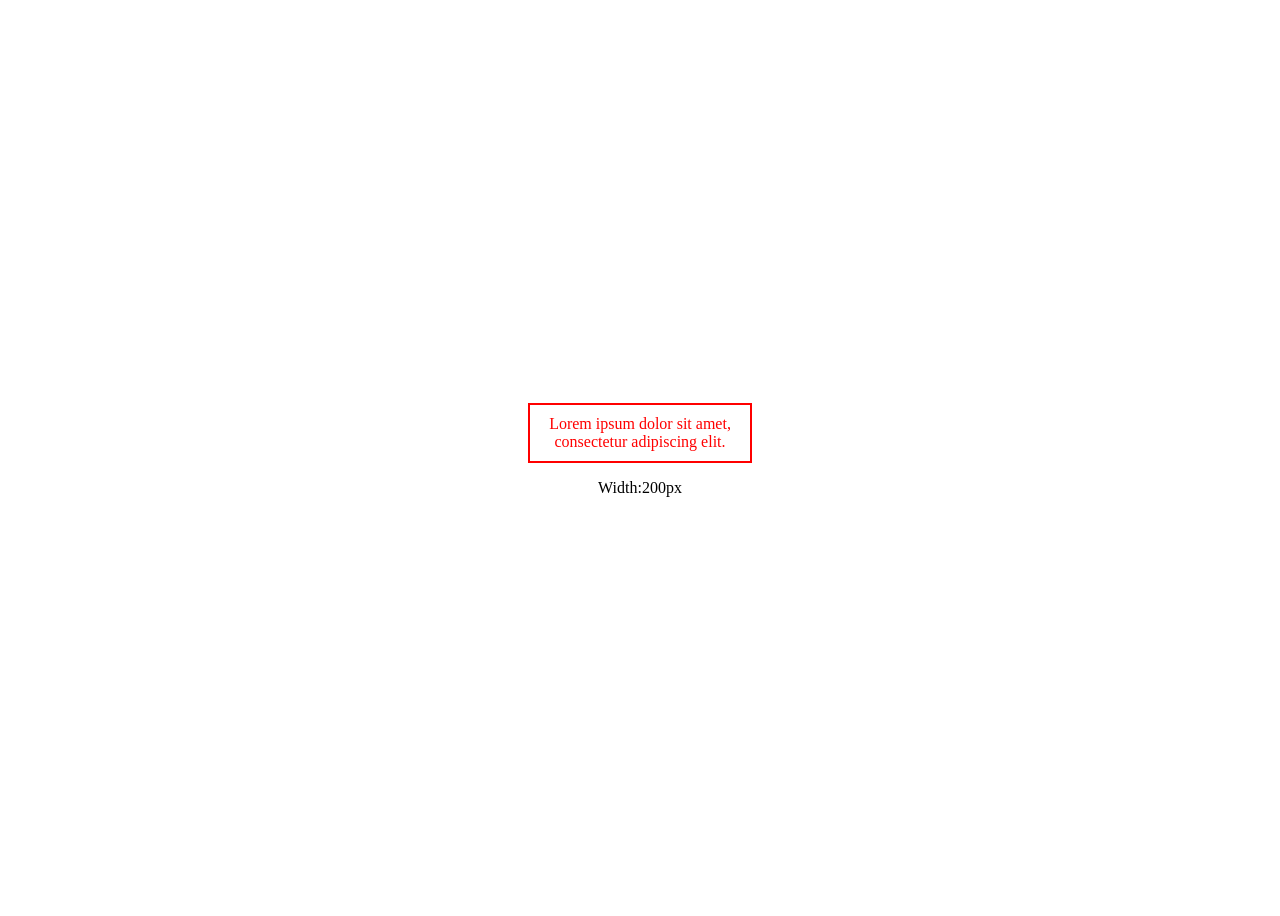
<file: 05_width/index.html>
<!doctype html>
<html>

<head>
    <meta charset="UTF-8">
    <title>width() 幅の取得</title>
    <!----- CSS ----->
    <link rel="stylesheet" href="style.css">
    <!----- JS ----->
    <!-- jQuery -->
    <script src="https://code.jquery.com/jquery-3.7.0.min.js"
        integrity="sha256-2Pmvv0kuTBOenSvLm6bvfBSSHrUJ+3A7x6P5Ebd07/g=" crossorigin="anonymous"></script>
</head>

<body>

    <!-- HTMLを記述 -->
    <div>Lorem ipsum dolor sit amet, consectetur adipiscing elit.</div>
    <!-- JSで後からコンテンツを追加 -->
    <p></p>
    <!-- script -->
    <script src="script.js"></script>
</body>

</html>
</file>
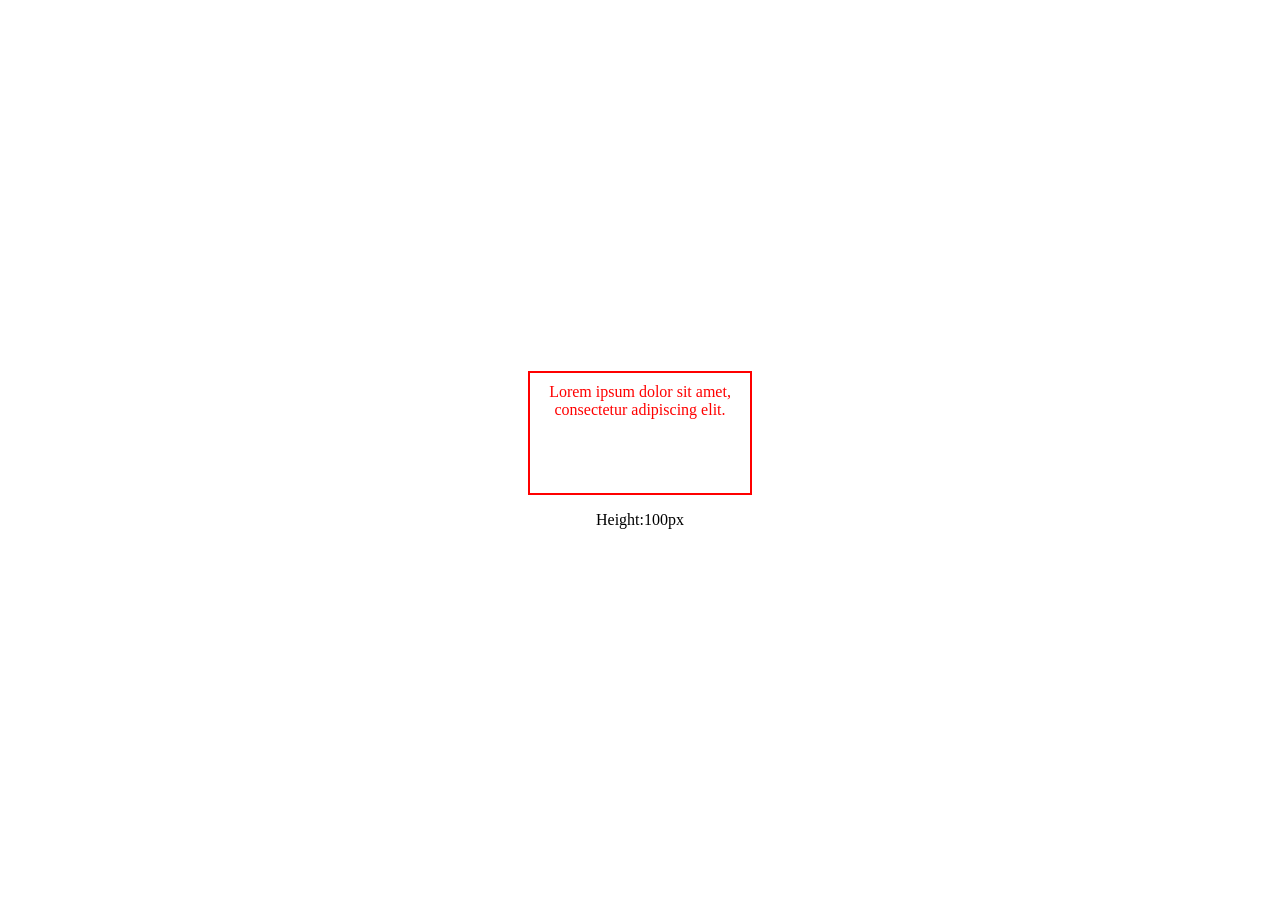
<file: 06_height/index.html>
<!doctype html>
<html>

<head>
    <meta charset="UTF-8">
    <title>height() 高さの取得</title>
    <!----- CSS ----->
    <link rel="stylesheet" href="style.css">
    <!----- JS ----->
    <!-- jQuery -->
    <script src="https://code.jquery.com/jquery-3.7.0.min.js"
        integrity="sha256-2Pmvv0kuTBOenSvLm6bvfBSSHrUJ+3A7x6P5Ebd07/g=" crossorigin="anonymous"></script>
</head>

<body>

    <!-- HTMLを記述 -->
    <div>Lorem ipsum dolor sit amet, consectetur adipiscing elit.</div>
    <!-- JSで後からコンテンツを追加 -->
    <p></p>
    <!-- script -->
    <script src="script.js"></script>
</body>

</html>
</file>
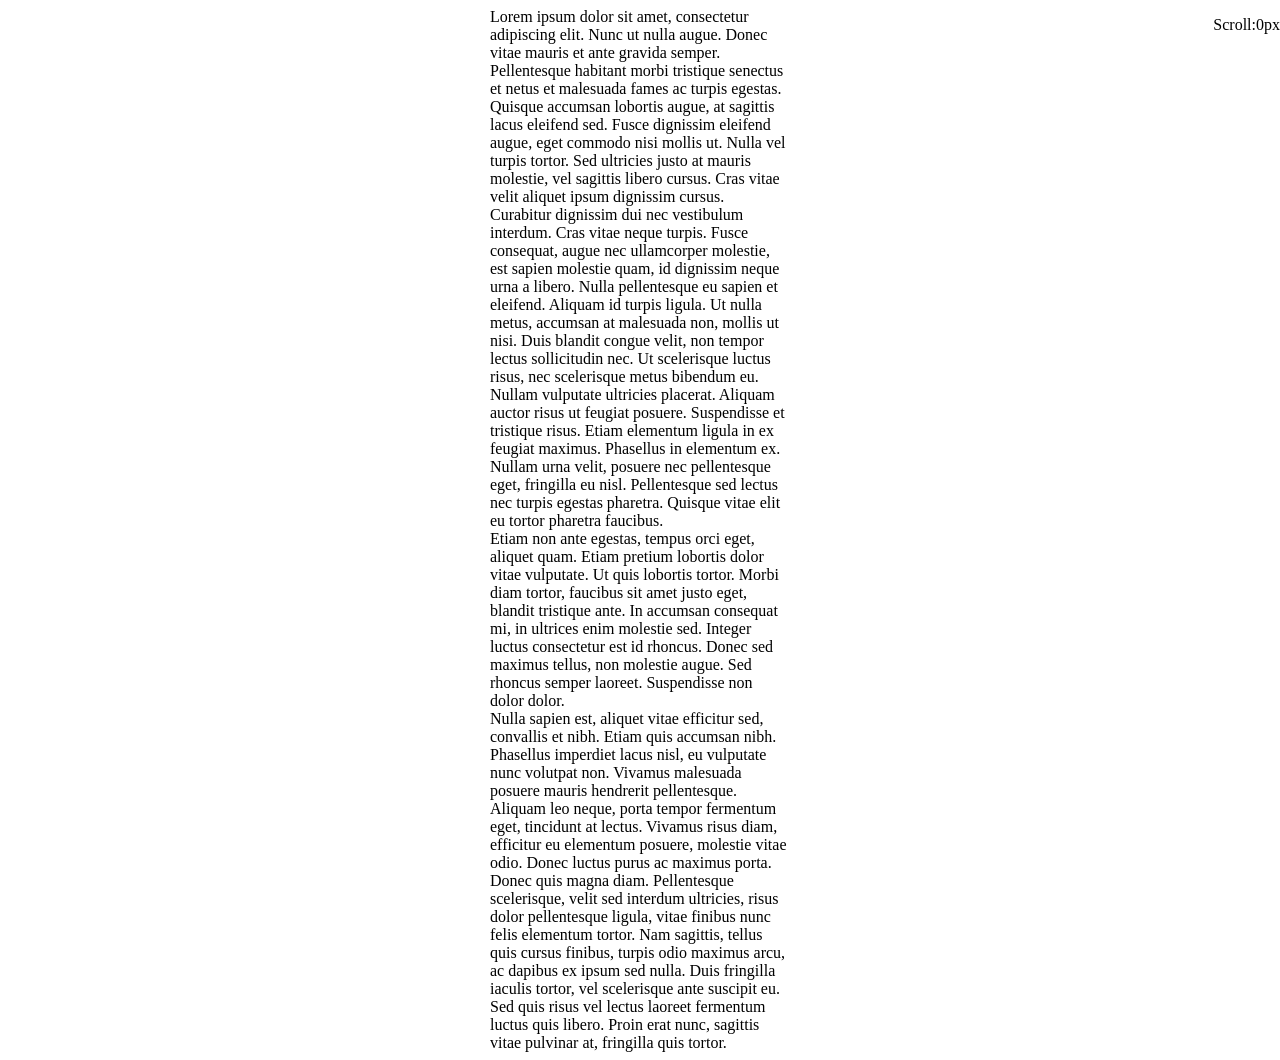
<file: 08_scrolltop/index.html>
<!doctype html>
<html>

<head>
    <meta charset="UTF-8">
    <title>scrollTop() 要素のスクロール位置の取得</title>
    <!----- CSS ----->
    <link rel="stylesheet" href="style.css">
    <!----- JS ----->
    <!-- jQuery -->
    <script src="https://code.jquery.com/jquery-3.7.0.min.js"
        integrity="sha256-2Pmvv0kuTBOenSvLm6bvfBSSHrUJ+3A7x6P5Ebd07/g=" crossorigin="anonymous"></script>
</head>

<body>

    <!-- HTMLを記述 -->
    <!-- スクロール量表示用 -->
    <p>Scroll:0px</p>

    <!-- スクロールさせるための長文 -->
    <div>Lorem ipsum dolor sit amet, consectetur adipiscing elit. Nunc ut nulla augue. Donec vitae mauris et ante
        gravida semper. Pellentesque habitant morbi tristique senectus et netus et malesuada fames ac turpis egestas.
        Quisque accumsan lobortis augue, at sagittis lacus eleifend sed. Fusce dignissim eleifend augue, eget commodo
        nisi mollis ut. Nulla vel turpis tortor. Sed ultricies justo at mauris molestie, vel sagittis libero cursus.
        Cras vitae velit aliquet ipsum dignissim cursus.<br>
        Curabitur dignissim dui nec vestibulum interdum. Cras vitae neque turpis. Fusce consequat, augue nec ullamcorper
        molestie, est sapien molestie quam, id dignissim neque urna a libero. Nulla pellentesque eu sapien et eleifend.
        Aliquam id turpis ligula. Ut nulla metus, accumsan at malesuada non, mollis ut nisi. Duis blandit congue velit,
        non tempor lectus sollicitudin nec. Ut scelerisque luctus risus, nec scelerisque metus bibendum eu.<br>
        Nullam vulputate ultricies placerat. Aliquam auctor risus ut feugiat posuere. Suspendisse et tristique risus.
        Etiam elementum ligula in ex feugiat maximus. Phasellus in elementum ex. Nullam urna velit, posuere nec
        pellentesque eget, fringilla eu nisl. Pellentesque sed lectus nec turpis egestas pharetra. Quisque vitae elit eu
        tortor pharetra faucibus.<br>
        Etiam non ante egestas, tempus orci eget, aliquet quam. Etiam pretium lobortis dolor vitae vulputate. Ut quis
        lobortis tortor. Morbi diam tortor, faucibus sit amet justo eget, blandit tristique ante. In accumsan consequat
        mi, in ultrices enim molestie sed. Integer luctus consectetur est id rhoncus. Donec sed maximus tellus, non
        molestie augue. Sed rhoncus semper laoreet. Suspendisse non dolor dolor.<br>
        Nulla sapien est, aliquet vitae efficitur sed, convallis et nibh. Etiam quis accumsan nibh. Phasellus imperdiet
        lacus nisl, eu vulputate nunc volutpat non. Vivamus malesuada posuere mauris hendrerit pellentesque. Aliquam leo
        neque, porta tempor fermentum eget, tincidunt at lectus. Vivamus risus diam, efficitur eu elementum posuere,
        molestie vitae odio. Donec luctus purus ac maximus porta. Donec quis magna diam. Pellentesque scelerisque, velit
        sed interdum ultricies, risus dolor pellentesque ligula, vitae finibus nunc felis elementum tortor. Nam
        sagittis, tellus quis cursus finibus, turpis odio maximus arcu, ac dapibus ex ipsum sed nulla. Duis fringilla
        iaculis tortor, vel scelerisque ante suscipit eu. Sed quis risus vel lectus laoreet fermentum luctus quis
        libero. Proin erat nunc, sagittis vitae pulvinar at, fringilla quis tortor.</div>

    <!-- script -->
    <script src="script.js"></script>
</body>

</html>
</file>
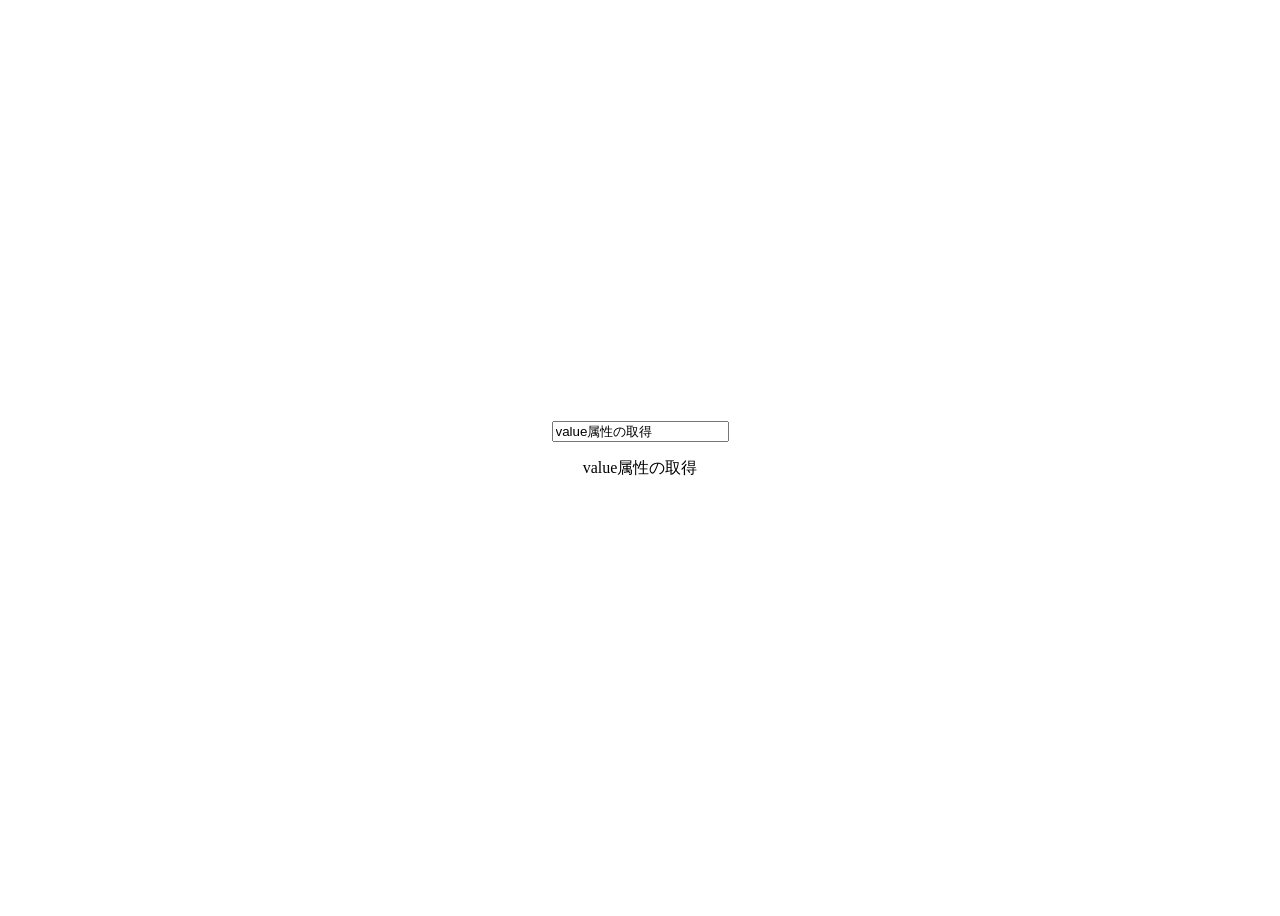
<file: 10_val/index.html>
<!doctype html>
<html>
<head>
  <meta charset="UTF-8">
  <title>val() value属性の取得</title>
  <!----- CSS ----->
  <link rel="stylesheet" href="style.css">
  <!----- JS ----->
  <!-- jQuery -->
  <script src="https://code.jquery.com/jquery-3.7.0.min.js" integrity="sha256-2Pmvv0kuTBOenSvLm6bvfBSSHrUJ+3A7x6P5Ebd07/g=" crossorigin="anonymous"></script>
</head>
<body>
  
  <!-- HTMLを記述 -->
  <input type="text" value="value属性の取得"></input>

<!-- JSで後からコンテンツを追加 -->
<p></p>
  <!-- script -->
  <script src="script.js"></script>
</body>
</html>
</file>
<file: 05_width/style.css>
@charset "utf-8";

/* 表示調整用スタイル */
body {
	/* 最低限の高さを1画面分に設定 */
	min-height:100vh;
	/* 子要素を画面中央に配置 */
	display:flex;
	flex-direction:column;
	justify-content:center;
	align-items:center;
}

/* CSSを記述 */
div {
  /* 表示調整用スタイル */
  text-align: center;
  color: red;
  padding: 10px;
  margin: 0 auto;
  border: 2px solid #FF0000;
  /* JSで取得する幅 */
  width: 200px;
}
</file>
<file: 06_height/style.css>
@charset "utf-8";

/* 表示調整用スタイル */
body {
	/* 最低限の高さを1画面分に設定 */
	min-height:100vh;
	/* 子要素を画面中央に配置 */
	display:flex;
	flex-direction:column;
	justify-content:center;
	align-items:center;
}

/* CSSを記述 */
div {
  /* 表示調整用スタイル */
  text-align: center;
  color: red;
  padding: 10px;
  margin: 0 auto;
  border: 2px solid #FF0000;
  width: 200px;
  /* JSで取得する高さ */
  height: 100px;
}
</file>
<file: 08_scrolltop/style.css>
@charset "utf-8";

/* 表示調整用スタイル */
body {
	/* 最低限の高さを1画面分に設定 */
	min-height:100vh;
	/* 子要素を画面中央に配置 */
	display:flex;
	flex-direction:column;
	justify-content:center;
	align-items:center;
}

/* CSSを記述 */
p {
  /* 右上に固定表示 */
  position: fixed;
  top: 0;
  right: 0;
}

div {
  /* 表示幅を300pxに設定 */
  width: 300px;
}
</file>
<file: 10_val/style.css>
@charset "utf-8";

/* 表示調整用スタイル */
body {
	/* 最低限の高さを1画面分に設定 */
	min-height:100vh;
	/* 子要素を画面中央に配置 */
	display:flex;
	flex-direction:column;
	justify-content:center;
	align-items:center;
}

/* CSSを記述 */
</file>
